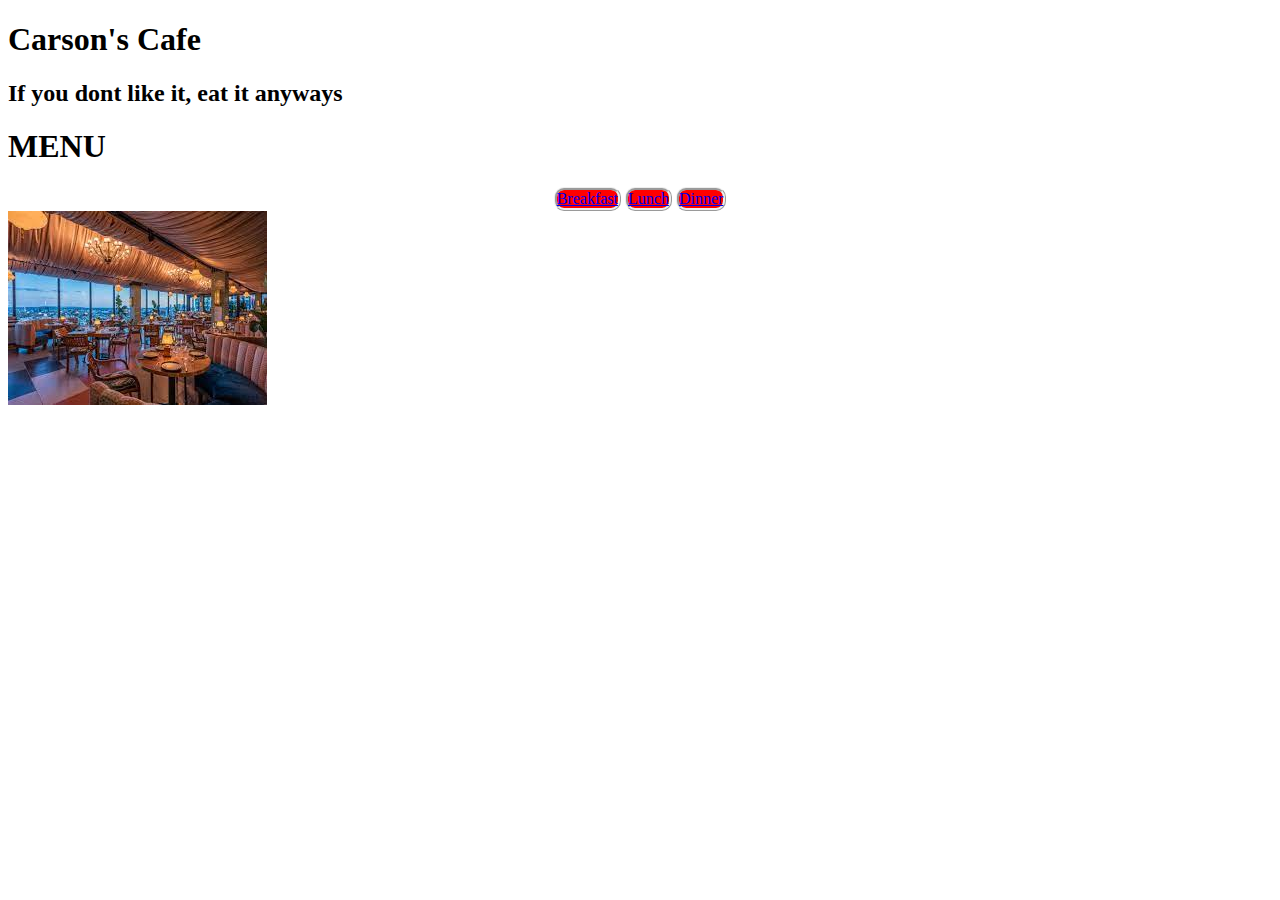
<file: index.html>
<!DOCTYPE html>

<html>










    <head>
        <title>
            Carson's Cafe
        </title>

        <link rel="stylesheet" href="styles.css">

            <h1>
                Carson's Cafe

            </h1>

            <h2>If you dont like it, eat it anyways</h2>  

    </head>
                    <h1>MENU</h1>
    <body>
       
        <ul class="nav">
            <li>
                <a href="page1.html">
                    Breakfast
                </a>
            </li>

            <li>
                <a href="page2.html">
                    Lunch
                </a>
            </li>

            <li>
                <a href="page3.html">
                    Dinner
                </a>
            </li>

        </ul>


        <img src="/veiw.jpeg" alt="">
</file>
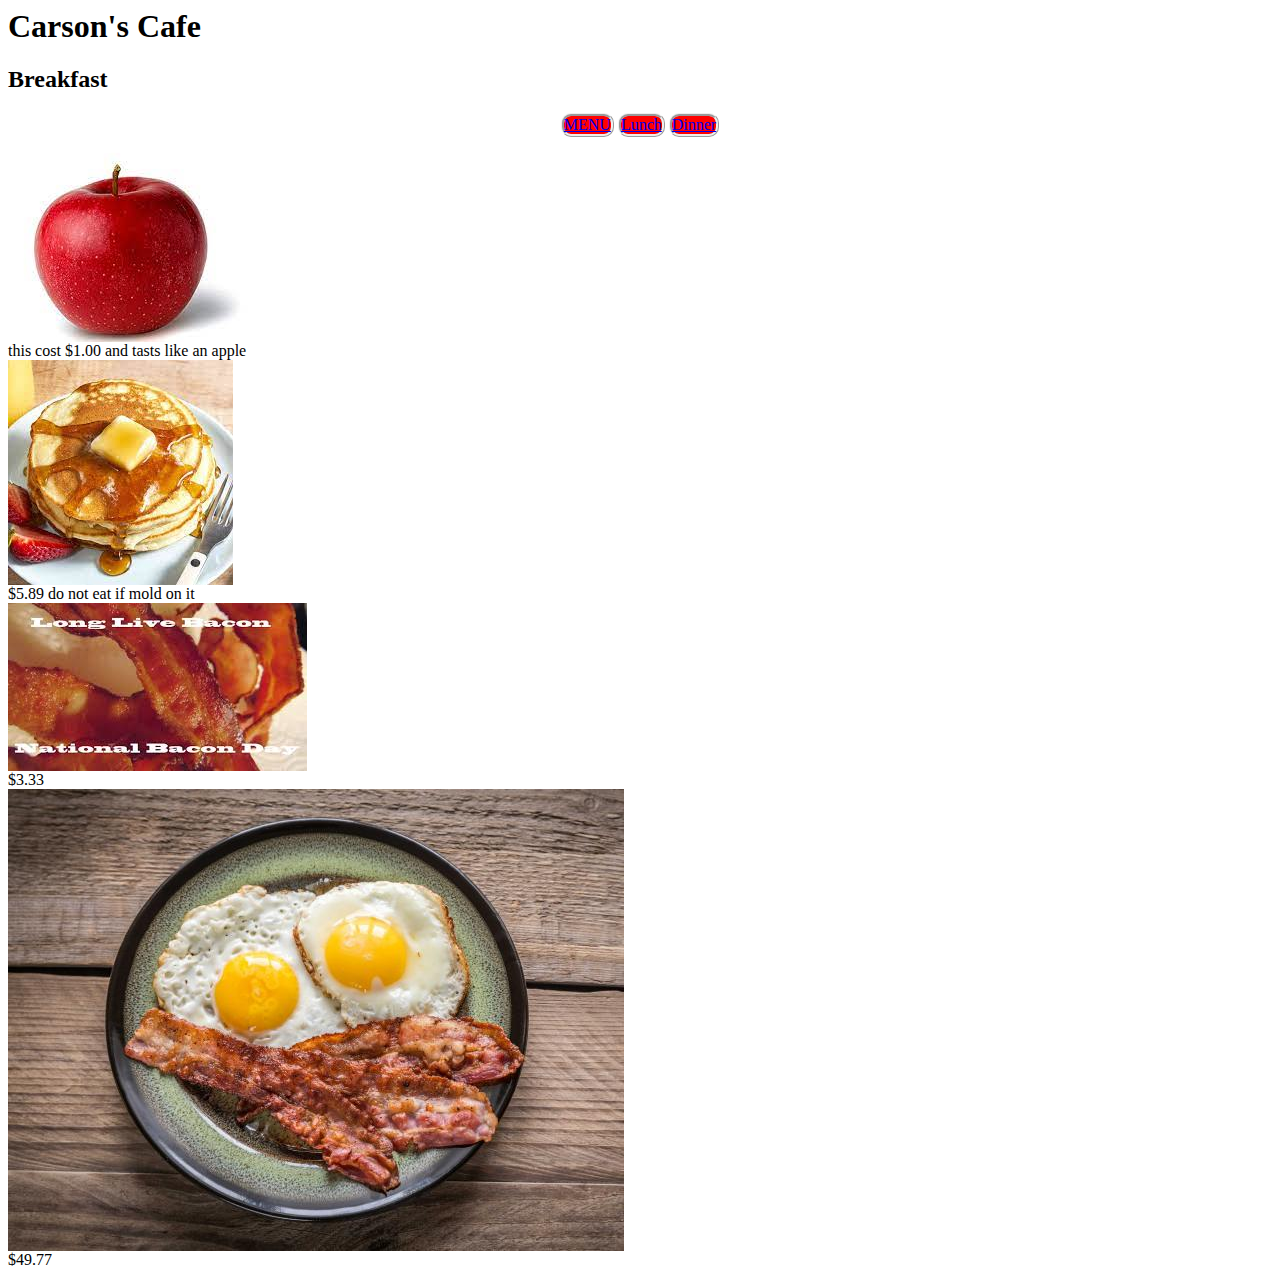
<file: page1.html>
<head>
        <title>
            Carson's Cafe
        </title>

        <link rel="stylesheet" href="styles.css">

            <h1>
                Carson's Cafe

            </h1>

  <h2> Breakfast</h2>

    </head>

    <body>
       
        <ul class="nav">
            <li>
                <a href="index.html">
                    MENU
                </a>
            </li>

            <li>
                <a href="page2.html">
                    Lunch
                </a>
            </li>

            <li>
                <a href="page3.html">
                    Dinner
                </a>
            </li>

        </ul>





        <img src="/apple.jpeg" alt=""> <br>
        this cost $1.00 and tasts like an apple <br>

            


        <img src="/pancake.jpeg" alt=""> <br>
        $5.89 do not eat if mold on it <br>



        <img src="/bacon.jpeg" alt=""> <br>

        $3.33 <br>


        <img src="/eggsbacon.jpeg" alt="">
        <br>
        $49.77 <br>
</file>
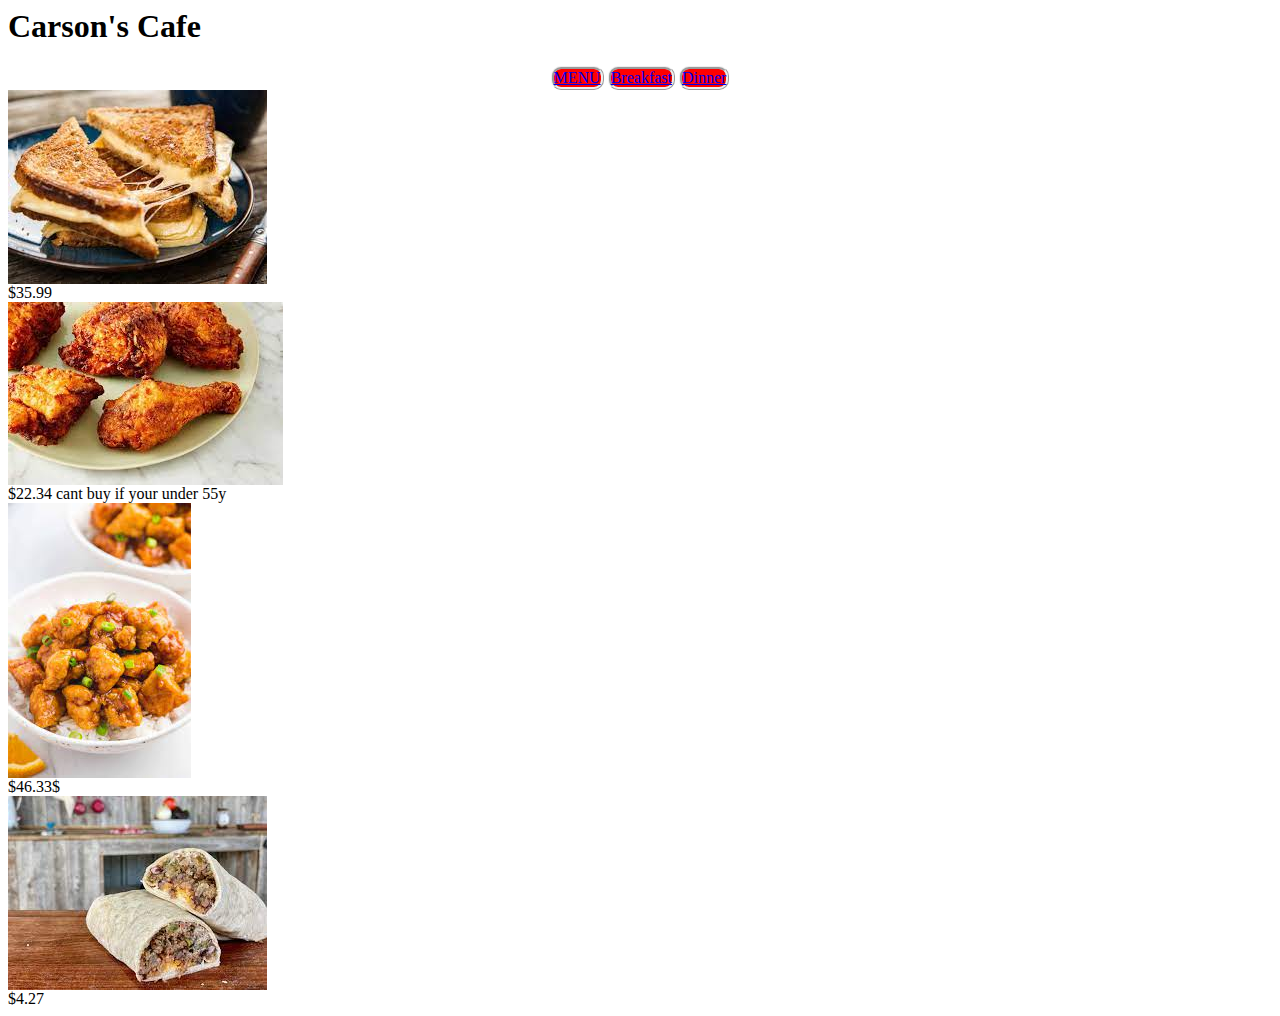
<file: page2.html>
<head>
        <title>
            Carson's Cafe
        </title>

        <link rel="stylesheet" href="styles.css">

            <h1>
                Carson's Cafe

            </h1>



    </head>

    <body>
       
        <ul class="nav">
            <li>
                <a href="index.html">
                     MENU
                </a>
            </li>

            <li>
                <a href="page1.html">
                    Breakfast
                </a>
            </li>

            <li>
                <a href="page3.html">
                    Dinner
                </a>
            </li>

        </ul>

            <img src="/griledsandwitch.jpeg" alt=""><br>
            $35.99 <br>


            <img src="/chicken-legs.jpeg" alt=""> <br>
            $22.34  cant buy if your under 55y<br>


            <img src="/panda.jpeg" alt=""> <br>
            $46.33$ <br>


            <img src="/boreito.jpeg" alt=""> <br>
            $4.27 <br>
</file>
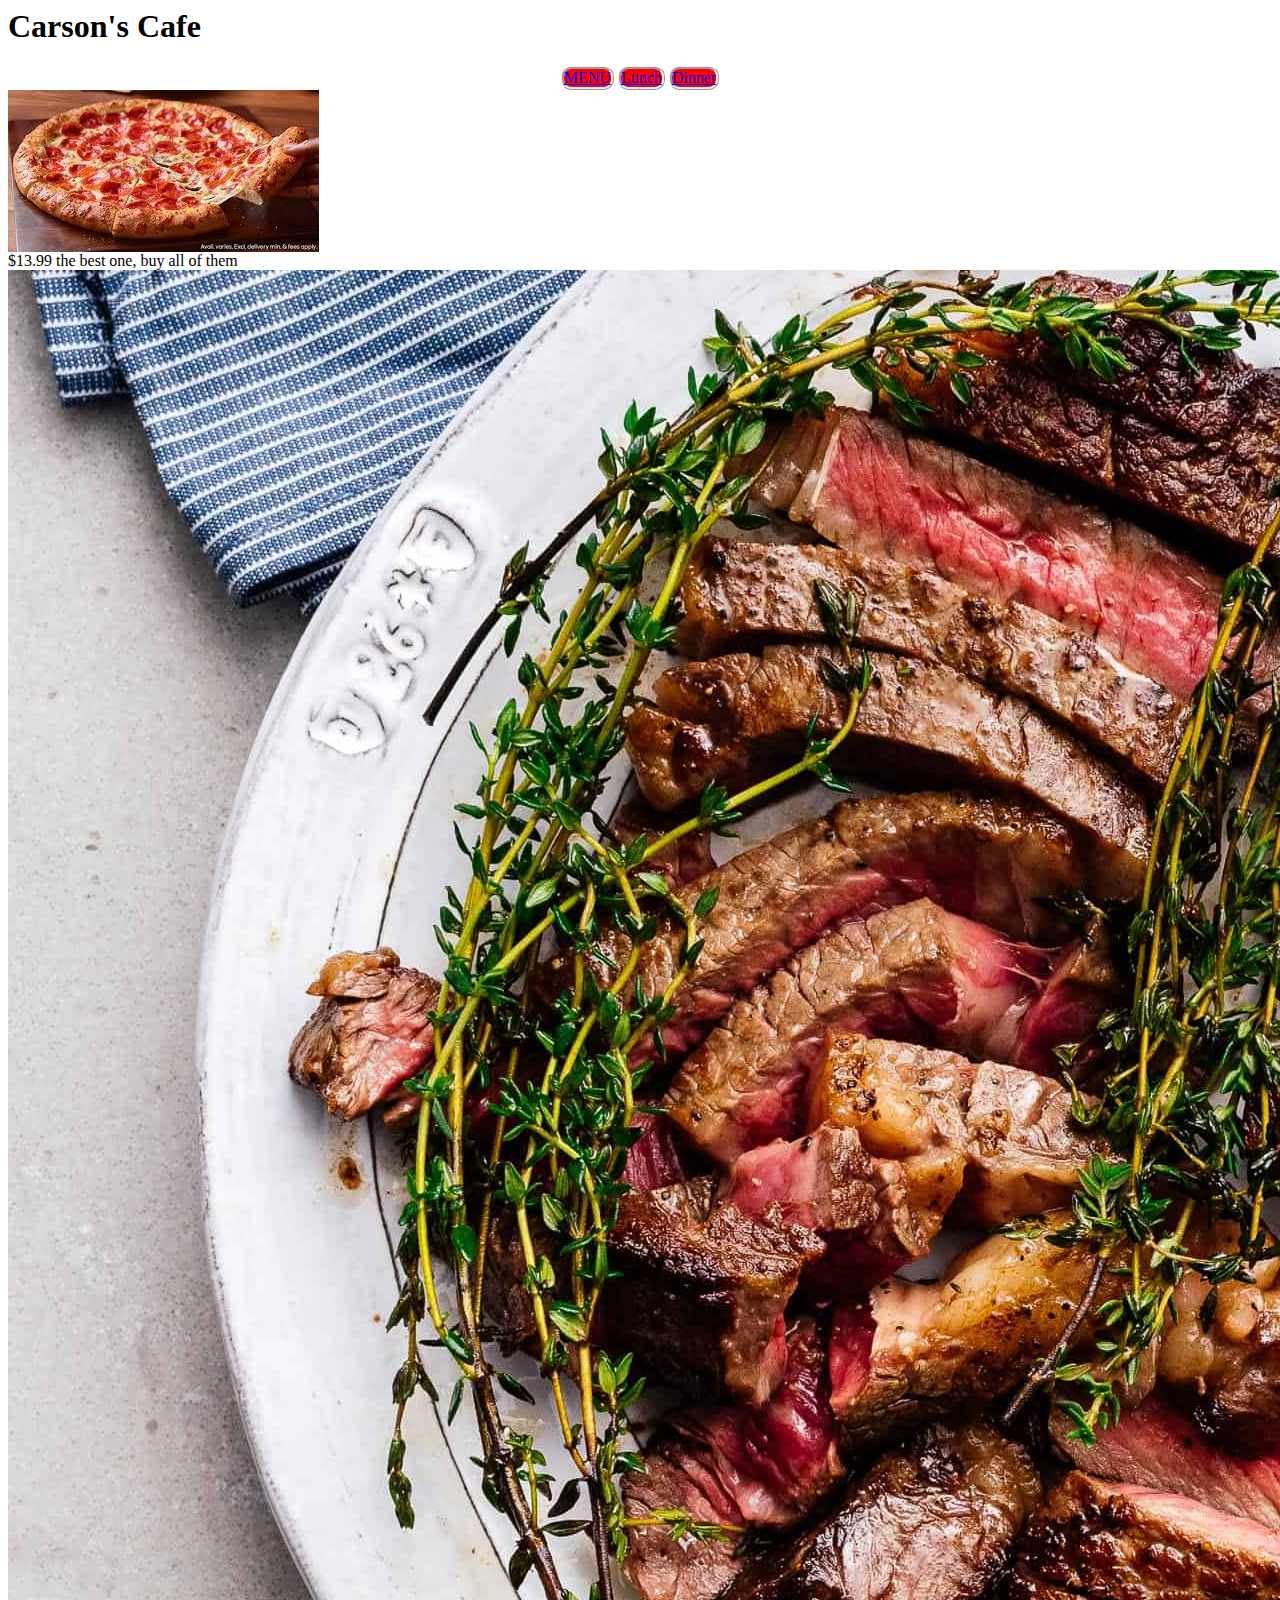
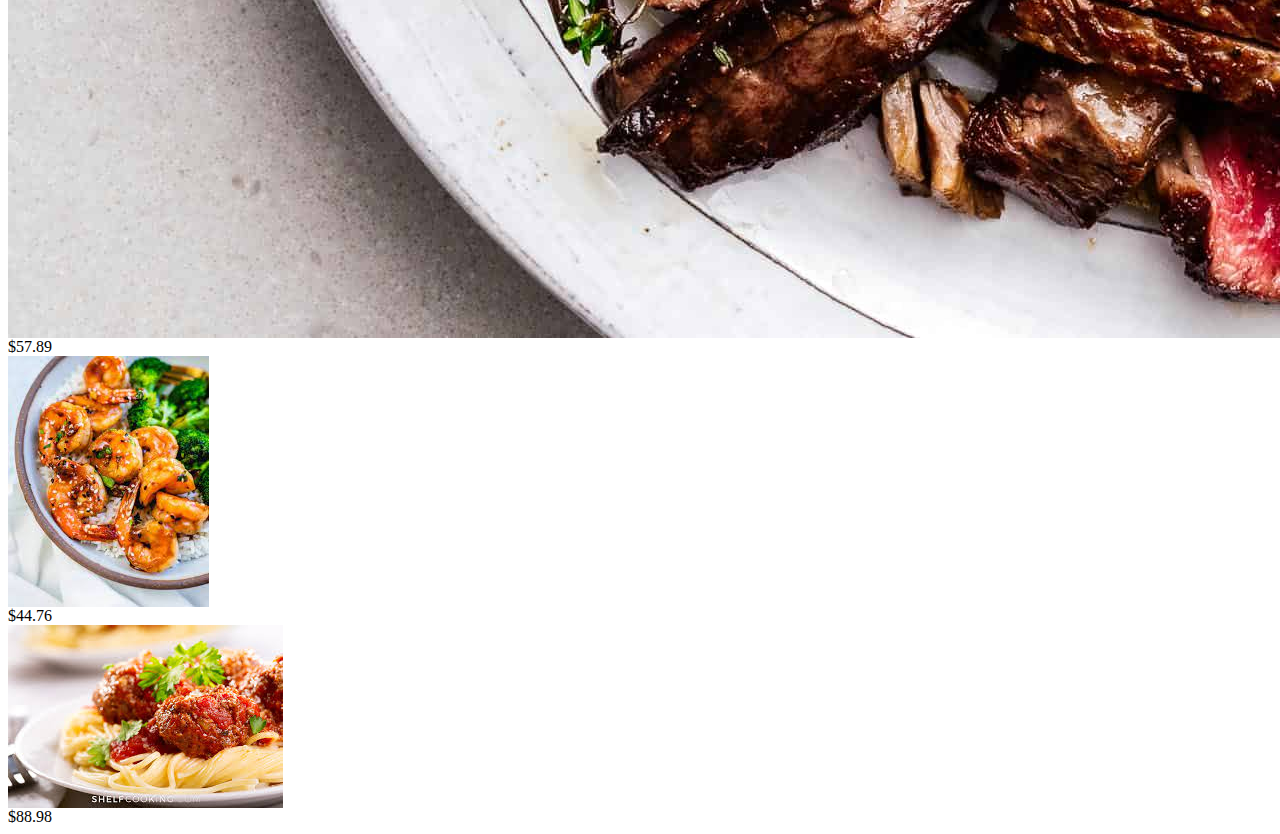
<file: page3.html>
<head>
        <title>
            Carson's Cafe
        </title>

        <link rel="stylesheet" href="styles.css">

            <h1>
                Carson's Cafe

            </h1>



    </head>

    <body>
       
        <ul class="nav">
            <li>
                <a href="index.html">
                    MENU
                </a>
            </li>

            <li>
                <a href="page2.html">
                    Lunch
                </a>
            </li>

            <li>
                <a href="page3.html">
                    Dinner
                </a>
            </li>

        </ul>


        <img src="/pizza.jpeg" alt=""> <br>
        $13.99  the best one, buy all of them<br>


        <img src="/stake.jpeg" alt=""> <br>
        $57.89 <br>


        <img src="/shrimp.jpeg" alt=""> <br>
        $44.76 <br>


        <img src="/spagettii.jpeg" alt=""> <br>
        $88.98 <br>
</file>
<file: styles.css>
.nav {

    list-style: none;

    padding-left: 0;

    width: 50%;

    margin: auto;

    text-align: center;
}

.nav>li {
    border-style: ridge;
    border-radius: 10px;

    display: inline-block;

    background-color: red;

   
}
</file>
